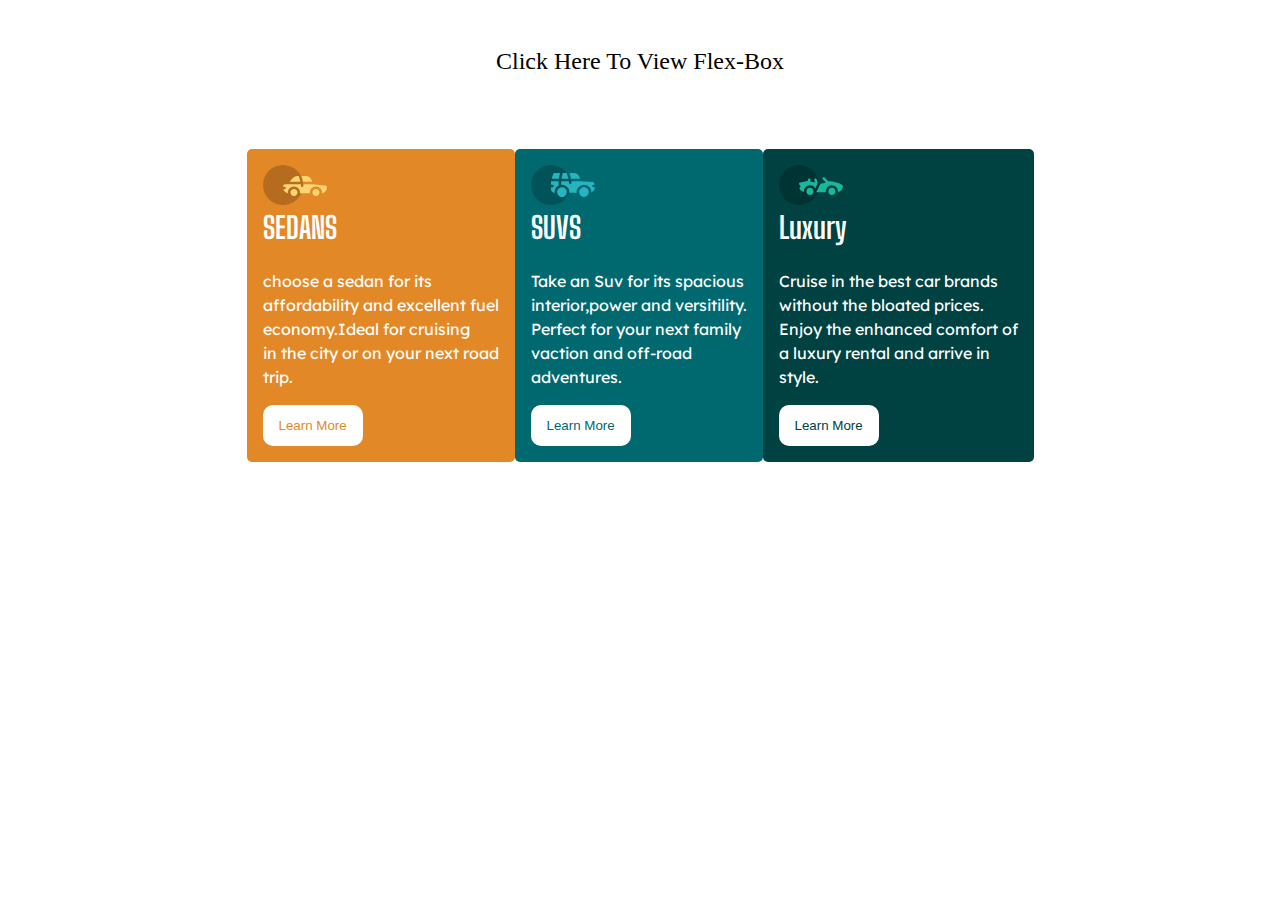
<file: index.html>
<!DOCTYPE html>
<html lang="en">

<head>
    <meta charset="UTF-8">
    <meta http-equiv="X-UA-Compatible" content="IE=edge">
    <meta name="viewport" content="width=device-width, initial-scale=1.0">
    <title>Document</title>
    <link rel="stylesheet" href="./stlyleflex.css">
</head>

<body>
    

    <header>
        <a href="grid.html"> Click Here To View Flex-Box</a>
    </header>
    <main>
        <div class="sedan">
            <div class="imgdiv">
                <img src="./images/icon-sedans.svg" alt="sedan">
            </div>
            <h1>SEDANS</h1>
            <P>
                choose a sedan for its <br> affordability and excellent fuel <br> economy.Ideal for cruising <br> in the
                city or on
                your next road <br> trip.
            </P>
            <button class="sedb">Learn More</button>
        </div>
        <div class="suv">
            <div  class="imgdiv">
                <img src="./images/icon-suvs (1).svg" alt="suv">
            </div>
            <h1>SUVS</h1>
            <P>
                Take an Suv for its spacious <br> interior,power and versitility. <br>
                Perfect for your next family <br> vaction and off-road <br>
                adventures.
            </P>
            <button class="suvb">Learn More</button>
        </div>
        <div class="luxury">
            <div  class="imgdiv">
                <img src="./images/icon-luxury.svg" alt="luxury">
            </div>

            <h1>Luxury</h1>

            <P>
                Cruise in the best car brands
                <br>without the bloated prices. <br>
                Enjoy the enhanced comfort of
                <br> a luxury rental and arrive in <br> style.
            </P>
            <button class="luxb">  Learn More</button>
        </div>
    </main>
</body>

</html>
</file>
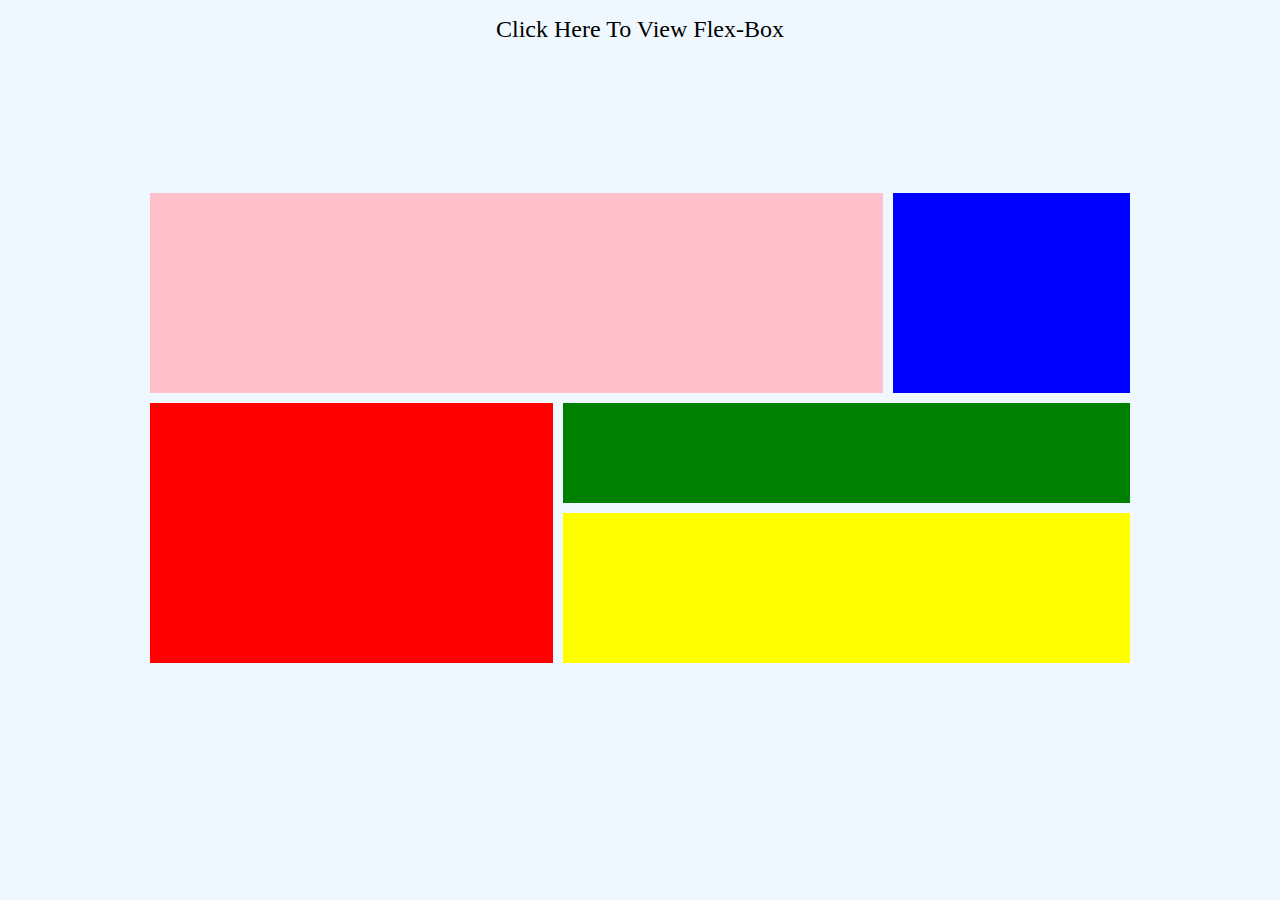
<file: grid.html>
<!DOCTYPE html>
<html lang="en">

<head>
    <meta charset="UTF-8">
    <meta http-equiv="X-UA-Compatible" content="IE=edge">
    <meta name="viewport" content="width=device-width, initial-scale=1.0">
    <title>Document</title>
    <link rel="stylesheet" href="./gridstyle.css">
</head>
<body>
    <header>
        <a href="index.html"> Click Here To View Flex-Box</a>
    </header>
    <main>
        <div class="one"></div>
        <div class="two"></div>
        <div class="three"></div>
        <div class="four"></div>
        <div class="five"></div>
    </main>

</body>

</html>
</file>
<file: stlyleflex.css>
@import url('https://fonts.googleapis.com/css2?family=Big+Shoulders+Display:wght@700&family=Lexend+Deca&family=Poppins:wght@300;700&family=Roboto:wght@400;500;700&display=swap');
@import url('https://fonts.googleapis.com/css2?family=Lexend+Deca&family=Poppins:wght@300;400;500;600;700&display=swap');

/*  to activate the inactive state is based on hover  */
* {
    margin: 0px;
    padding: 0px;

}

body {
    padding: 3rem;
}

main {
    background-color: hsla(0, 0%, 100%, 0.75);
    display: flex;
    align-items: center;
    justify-content: center;
    padding: 1.5rem;
    flex-direction: row;
    font-size: 15px;
    box-sizing: border-box;

}


header{
    text-align: center;
    padding-bottom:50px ;
    
}

   a{ 
 text-decoration: none;
    color:black;
    font-weight: 500;
    font-size:x-large;
}

.sedan {
    background-color: hsl(31, 77%, 52%);
    border-radius: 5px;
    padding: 1rem;
}

.suv {
    background-color: hsl(184, 100%, 22%);
    border-radius: 5px;
    padding: 1rem;
}

.luxury {
    background-color: hsl(179, 100%, 13%);
    border-radius: 5px;
    border-radius: 5px;
    padding: 1rem;
}

h1 {
    color: white;
    margin-bottom: 1.5rem;
    font-family: 'Big Shoulders Display', cursive;
}
p {
    color: white;
    margin-bottom: 1rem;
    font-size: 1rem;
    line-height: 1.5rem;
    font-family: 'Lexend Deca', sans-serif;
}


button:hover {
    color: white;
    background-color: transparent;
    outline: solid 1px white;
}

button {
    background-color: white;
    padding: 0.8rem 1rem;
    border: none;
    border-radius: 10px;
    outline: none;

}

.sedb {
    color: hsl(31, 77%, 52%);
}

.suvb {
    color: hsl(184, 100%, 22%);
}

.luxb {
    color: hsl(179, 100%, 13%);
}

@media (max-width:1440px) {

    main {
        flex-direction: row;
        font-size: 15px;


    }
}

@media (max-width:375px) {

   main{
        flex-direction: column;
        font-size: 15px;


    }
}

@media (max-width:414px) {

   main{
        flex-direction: column;
        font-size: 15px;


    }
}
</file>
<file: gridstyle.css>
* {
    margin: 0px;
    padding: 0px;
    box-sizing: border-box;
}

body {
    background-color: aliceblue;
  
}

main {
    gap: 10px;
    margin: 150px;
    display: grid;
    grid-template-columns: (3, 1fr);
    grid-template-rows: 200px 100px 150px;
    
}

header {
    text-align: center;
    padding-top: 1rem;
}

a{ 
    text-decoration: none;
       color:black;
       font-weight: 500;
       font-size:x-large;
   }

.one {
    grid-column-start: 1;
    grid-column-end: 10;
    grid-row-start: 1;
    grid-row-end: 2;
    background-color: pink;
}

.two {
    grid-column-start: 10;
    grid-column-end: 13;
    grid-row-start: 1;
    grid-row-end: 2;
    background-color: blue;
}

.three {
    grid-column-start: 1;
    grid-column-end: 6;
    grid-row-start: 2;
    grid-row-end: 4;
    background-color: red;
}

.four {
    grid-column-start: 6;
    grid-column-end: 13;
    grid-row-start: 2;
    grid-row-end: 3;
    background-color: green;
}

.five {
    grid-column-start: 6;
    grid-column-end: 13;
    grid-row-start: 3;
    grid-row-end: 4;
    background-color: yellow;
}
@media ( max-width:1440px){
main{
    flex-direction: row;
}
}

@media ( max-width:375px){
main{
    flex-direction: column;
}
}
</file>
